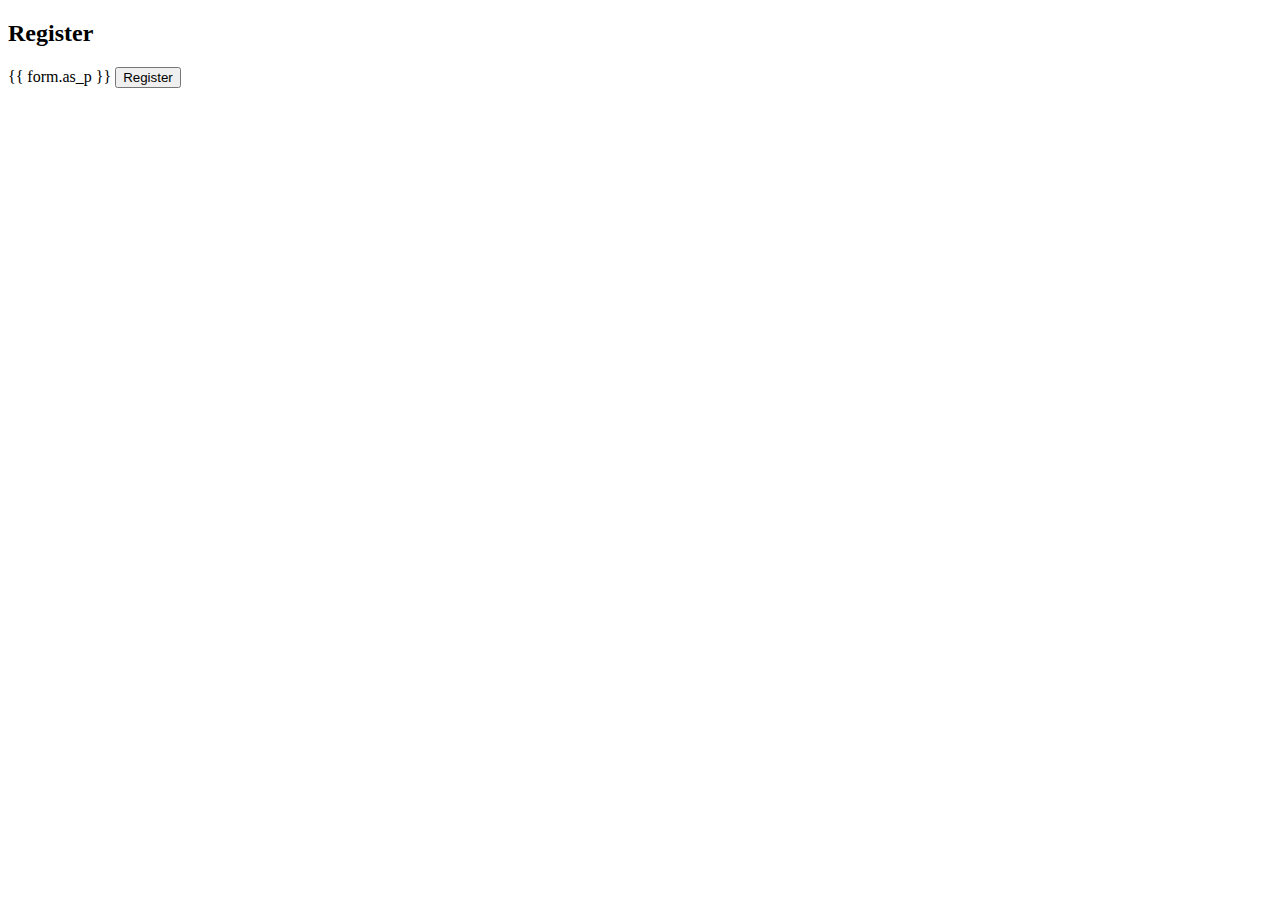
<file: darabala/templates/darabala/register.html>
<!DOCTYPE html>
<html>
<head>
    <title>Register</title>
</head>
<body>
    <h2>Register</h2>
    <form method="post">
        {{ form.as_p }}
        <button type="submit">Register</button>
    </form>
</body>
</html>
</file>
